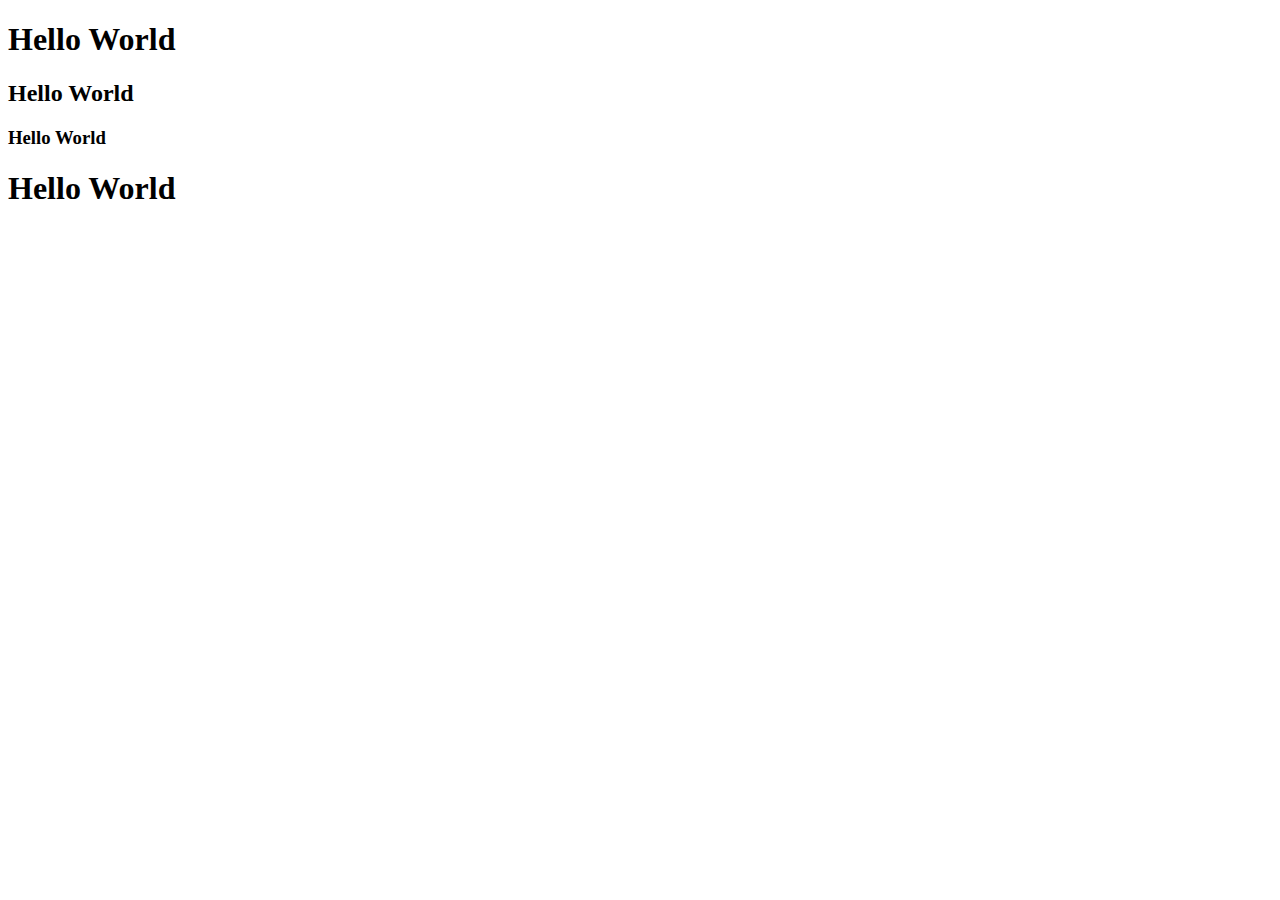
<file: meuprojeto.html>
<!DOCTYPE html>
<html lang="pt-br">
        <head>
                <meta charset="UTF-8">
                <meta name="viewport" content = "width=device-width, initial-scale=1.0">
        </head>

        <title> Meu Projeto </title>

        <body>
                <h1> Hello World</h1>
                <h2> Hello World</h2>
                <h3> Hello World</h3>
                <h1> Hello World</h1>
        </body>

</html>
</file>
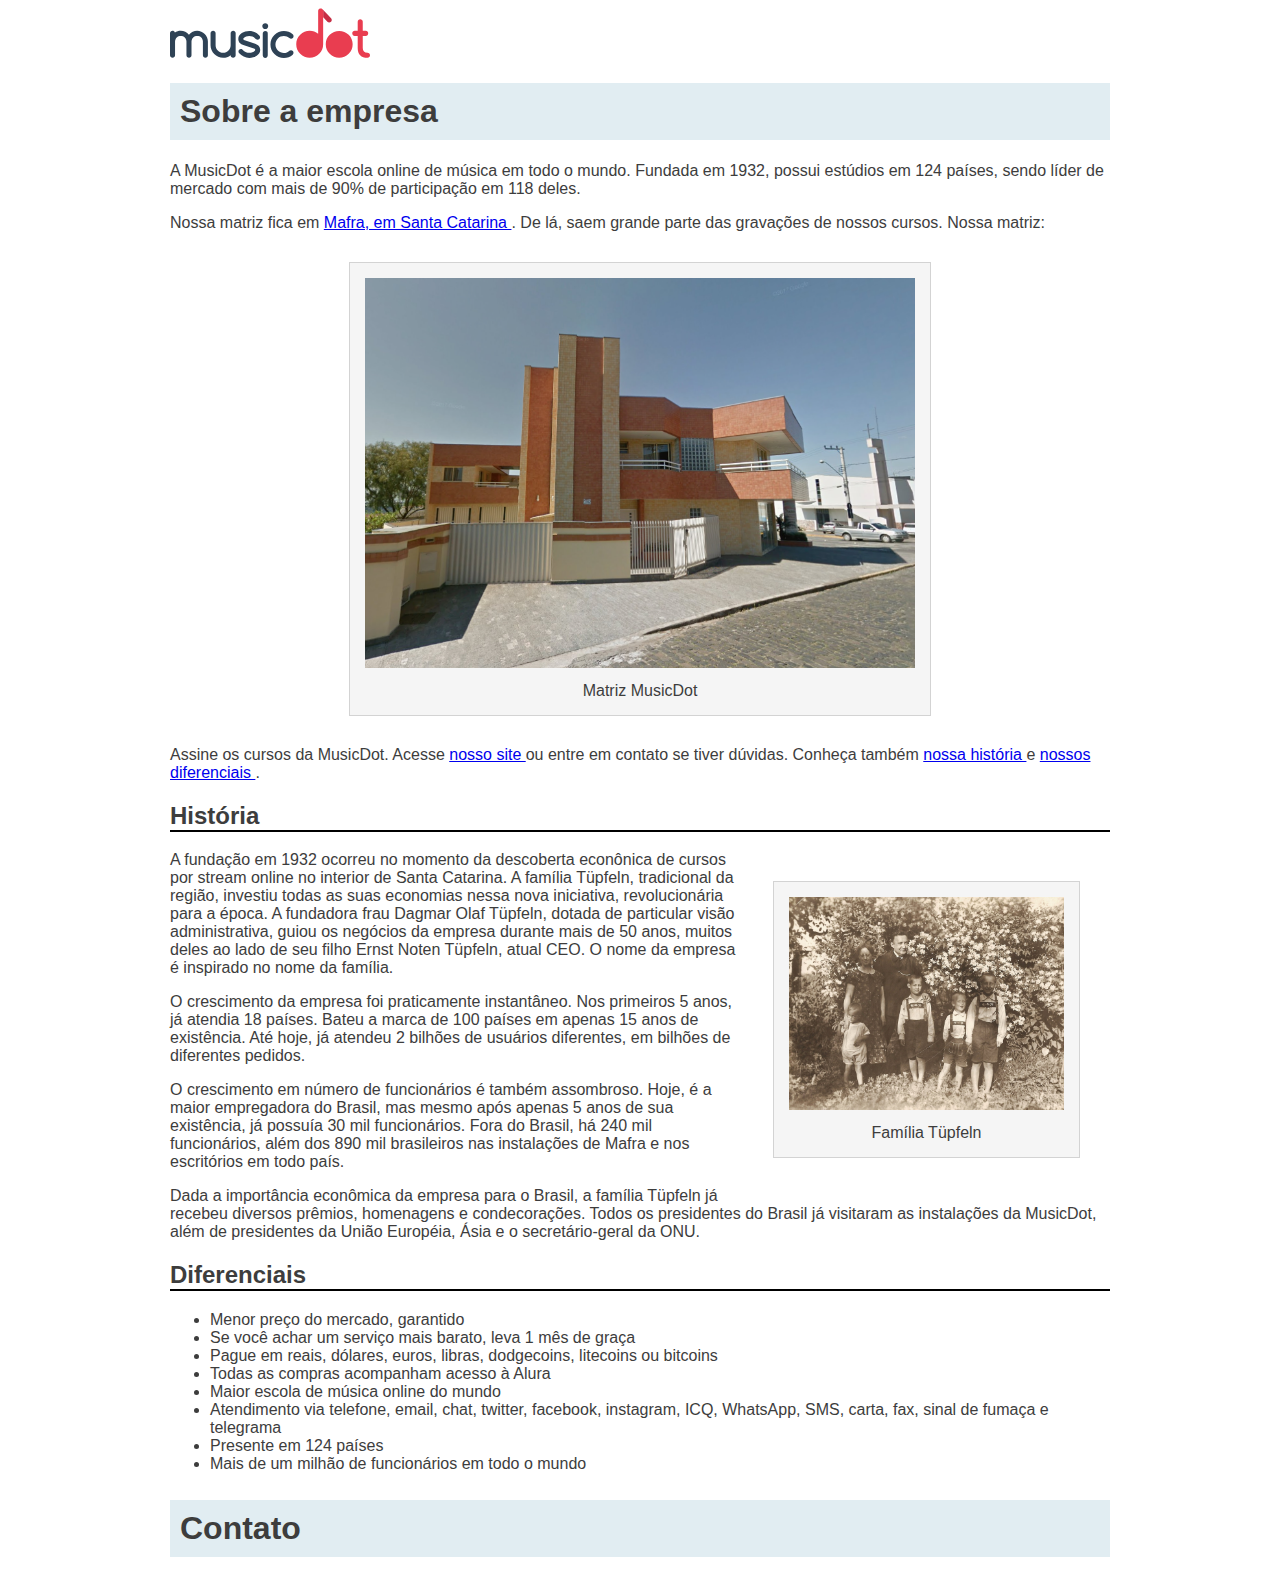
<file: sobre.html>
<!doctype html>
 <html lang="pt-BR">
   <head>
     <meta charset="utf-8">
     <title>
       MusicDot | Sobre a empresa
     </title>
     <link href="img/favicon.ico" rel="icon">
     <link rel="stylesheet" href="css/sobre.css">
   </head>

   <body>

     <img src="img/logo.svg" alt="MusicDot">

    <h1 class="titulo"> Sobre a empresa </h1>

     <p>
       A MusicDot é a maior escola online de música em todo o mundo.
       Fundada em 1932, possui estúdios em 124 países, sendo líder de mercado com mais de 90% de
       participação em 118 deles.
     </p>

     <p>
       Nossa matriz fica em <a href="https://maps.google.com.br/?q=190,GabrielDequech,Mafra,SC"> Mafra, em Santa Catarina </a>. De lá, saem grande parte das gravações de nossos cursos. Nossa matriz:
     </p>

     <figure class="matriz-musicdot">
       <img src="img/matriz-musicdot.png" alt="Matriz da musicdot">
       <figcaption>
           Matriz MusicDot 
       </figcaption>
     </figure>

     <p>
       Assine os cursos da MusicDot. Acesse <a href="index.html"> nosso site </a> ou entre em contato
       se tiver dúvidas. Conheça também <a href="#historia"> nossa história </a> e <a href="#diferenciais"> nossos diferenciais </a>.
     </p>

    <h2 id="historia" class="subtitulo"> História </h2>

     <figure class="familia-tupfeln">
       <img src="img/familia-tupfeln.jpg" alt="Foto da família tüpfeln">
       <figcaption>Família Tüpfeln</figcaption>
     </figure>

     <p>
       A fundação em 1932 ocorreu no momento da descoberta econônica de cursos por stream online no interior de Santa Catarina. A
       família Tüpfeln, tradicional da região, investiu todas as suas economias nessa nova iniciativa,
       revolucionária para a época. A fundadora frau Dagmar Olaf Tüpfeln, dotada de particular visão
       administrativa, guiou os negócios da empresa durante mais de 50 anos, muitos deles ao lado
       de seu filho Ernst Noten Tüpfeln, atual CEO. O nome da empresa é inspirado no nome da família.
     </p>

     <p>
       O crescimento da empresa foi praticamente instantâneo. Nos primeiros 5 anos, já atendia 18 países.
       Bateu a marca de 100 países em apenas 15 anos de existência. Até hoje, já atendeu 2 bilhões
       de usuários diferentes, em bilhões de diferentes pedidos.
     </p>

     <p>
       O crescimento em número de funcionários é também assombroso. Hoje, é a maior empregadora do
       Brasil, mas mesmo após apenas 5 anos de sua existência, já possuía 30 mil funcionários. Fora do
       Brasil, há 240 mil funcionários, além dos 890 mil brasileiros nas instalações de Mafra e
       nos escritórios em todo país.
     </p>

     <p>
       Dada a importância econômica da empresa para o Brasil, a família Tüpfeln já recebeu diversos prêmios,
       homenagens e condecorações. Todos os presidentes do Brasil já visitaram as instalações da MusicDot, além de presidentes da União Européia, Ásia e o secretário-geral da ONU.
     </p>
    <h2 id="diferenciais" class="subtitulo"> Diferenciais </h2>
     <ul>
       <li> Menor preço do mercado, garantido </li>
       <li> Se você achar um serviço mais barato, leva 1 mês de graça </li>
       <li> Pague em reais, dólares, euros, libras, dodgecoins, litecoins ou bitcoins </li>
       <li> Todas as compras acompanham acesso à Alura </li>
       <li> Maior escola de música online do mundo </li>
       <li> Atendimento via telefone, email, chat, twitter, facebook, instagram, ICQ, WhatsApp, SMS, carta, fax, sinal de fumaça e telegrama </li>
       <li> Presente em 124 países </li>
       <li> Mais de um milhão de funcionários em todo o mundo </li>
     </ul>
    
    <h2 class="titulo"> Contato </h2>

   </body>
 </html>
</file>
<file: css/sobre.css>
body {
   width: 940px;
   margin-left: auto;
   margin-right: auto;


   font-family: "Helvetica", "Lucida Grande", sans-serif;
   color: #3D3D3D;
 }


 .titulo {
   padding: 10px;


   font-size: 32px;


   background-color: #E1EDF2;
 }


 .subtitulo {
   border-bottom: 2px solid black;
 }


 figure {
   margin: 30px;
   padding: 15px;


   text-align: center;


   background-color: whitesmoke;
   border: 1px solid lightgrey;
 }


 figcaption {
   margin-top: 10px;
 }


 .matriz-musicdot {
   width: 550px;
   margin-left: auto;
   margin-right: auto;
 }


 .familia-tupfeln {
   width: 275px;
   float: right;
 }


 figure img {
   width: 100%;
<<<<<<< HEAD
 }

.contato__subtitulo {
  display: inline;
}

.contato__info {
  margin: 16px 0 24px;
  padding-left: 32px;
}
=======
 }
>>>>>>> i9-7a
</file>
